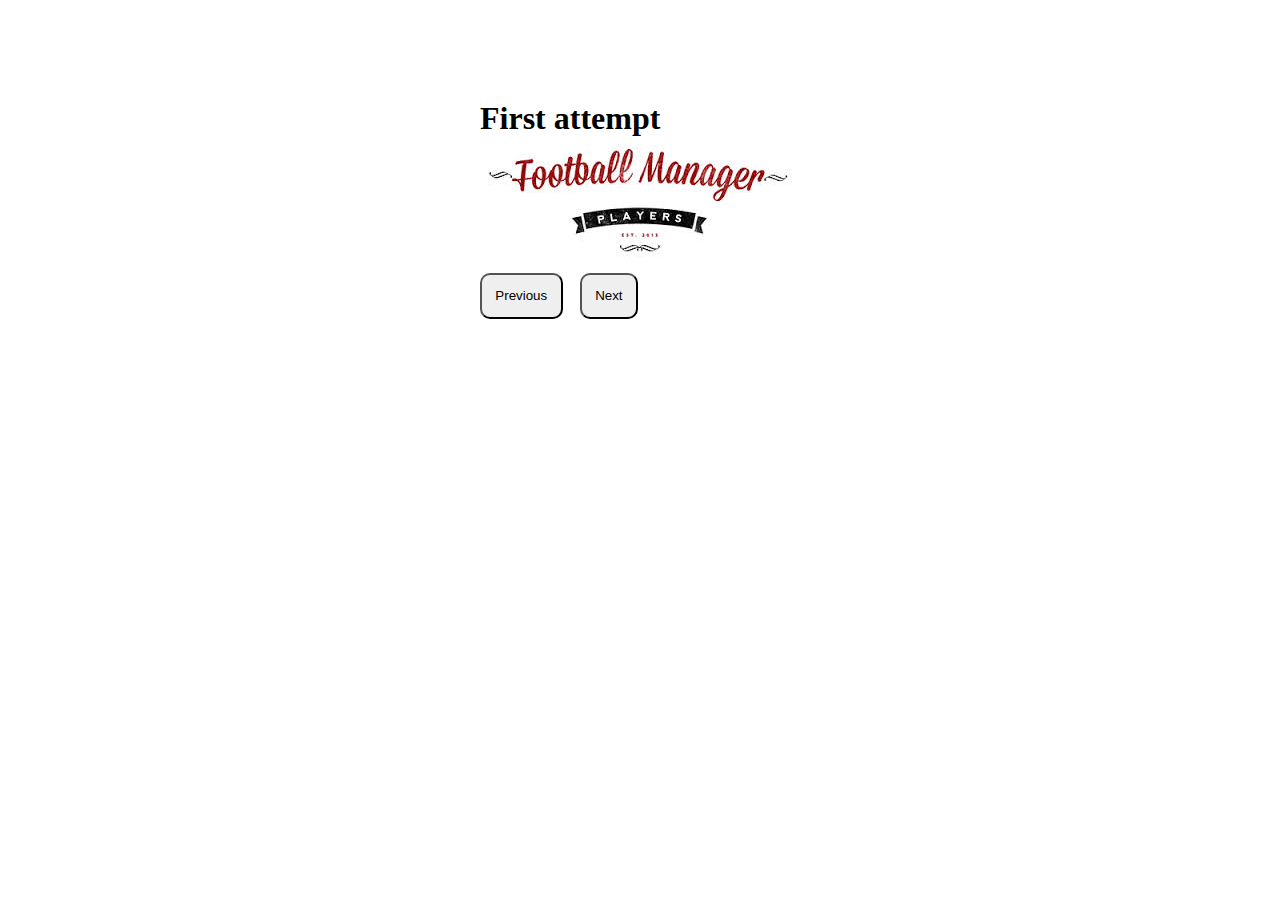
<file: 10-obslider/index.html>
<!doctype html>
<html>
<head>
	<meta>
	<title>The obligatory Slider</title>
	<style>
	body {
		width: 320px;
		margin: 100px auto 0;
		}
		* {
			margin: 0;
			padding: 0;
		}
	</style>
	<link rel="stylesheet" href="slider.css">
</head>
<body>
	<h1>First attempt</h1>

<div class="slider">
	<ul>
		<li><img src="img/image2.jpeg" alt="image"></li>
		<li><img src="img/image1.jpeg" alt="image"></li>
		<li><img src="img/image3.jpeg" alt="image"></li>
		<li><img src="img/image4.jpeg" alt="image"></li>
	</ul>
</div>

<div id="slider-nav">
	<button data-dir="prev">Previous</button>
	<button data-dir="next">Next</button>

</div>

<script src="https://ajax.googleapis.com/ajax/libs/jquery/2.1.3/jquery.min.js"></script>
<script src="slider.js">
</script>
</body>
</html>
</file>
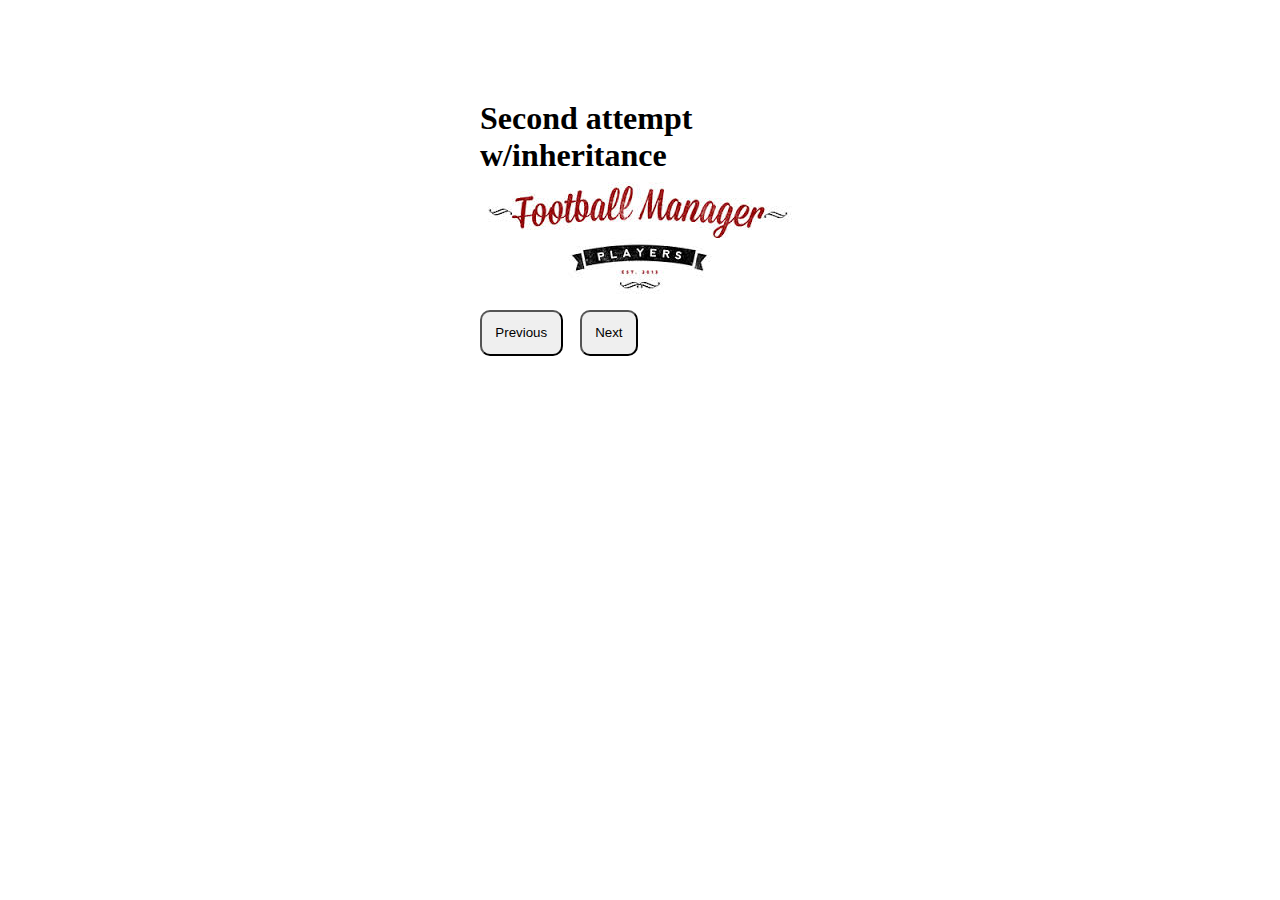
<file: 11-inheritance-slider2/index.html>
<!doctype html>
<html>
<head>
	<meta>
	<title>The obligatory Slider</title>
	<style>
	body {
		width: 320px;
		margin: 100px auto 0;
		}
		* {
			margin: 0;
			padding: 0;
		}
	</style>
	<link rel="stylesheet" href="slider.css">
</head>
<body>
	<h1>Second attempt w/inheritance</h1>

<div class="slider">
	<ul>
		<li><img src="img/image2.jpeg" alt="image"></li>
		<li><img src="img/image1.jpeg" alt="image"></li>
		<li><img src="img/image3.jpeg" alt="image"></li>
		<li><img src="img/image4.jpeg" alt="image"></li>
	</ul>
</div>

<div id="slider-nav">
	<button data-dir="prev">Previous</button>
	<button data-dir="next">Next</button>

</div>

<script src="https://ajax.googleapis.com/ajax/libs/jquery/2.1.3/jquery.min.js"></script>
<script src="slider2.js"></script>

<script>
(function(){
var container = $('div.slider').css('overflow','hidden').children('ul'),
	slider = new Slider(container,$('#slider-nav'));

slider.nav.find('button').on('click',function(){
	console.log($(this)) //jQuery wrapper
	console.log(this) //DOM object

	slider.setCurrent($(this).data('dir'));
	slider.transition();
});
	
}
)();
	
</script>
</body>
</html>
</file>
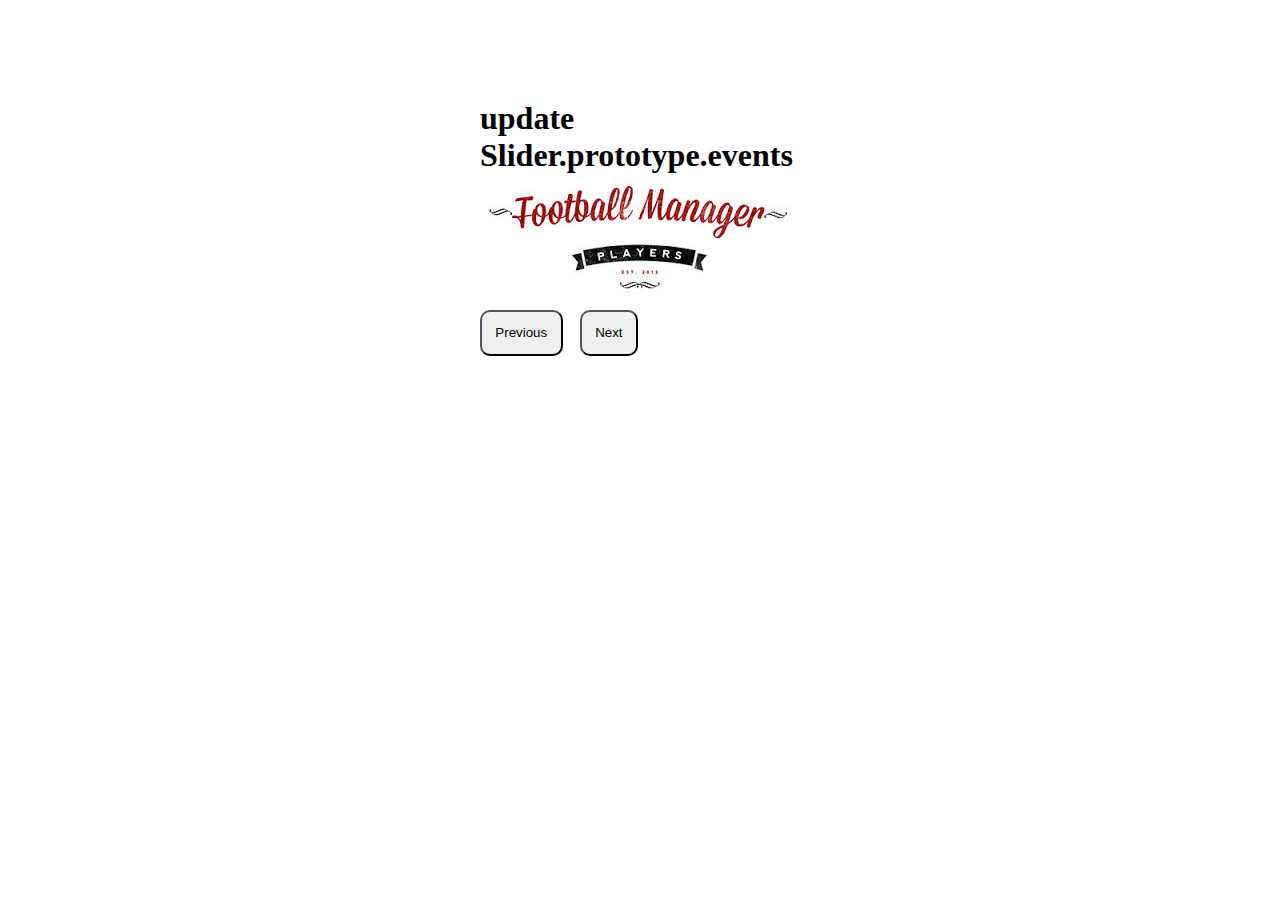
<file: 12-update-slider/index.html>
<!doctype html>
<html>
<head>
	<meta>
	<title>The obligatory Slider</title>
	<style>
	body {
		width: 320px;
		margin: 100px auto 0;
		}
		* {
			margin: 0;
			padding: 0;
		}
	</style>
	<link rel="stylesheet" href="slider.css">
</head>
<body>
	<h1>update Slider.prototype.events</h1>

<div class="slider">
	<ul>
		<li><img src="img/image2.jpeg" alt="image"></li>
		<li><img src="img/image1.jpeg" alt="image"></li>
		<li><img src="img/image3.jpeg" alt="image"></li>
		<li><img src="img/image4.jpeg" alt="image"></li>
	</ul>
</div>

<div id="slider-nav">
	<button data-dir="prev">Previous</button>
	<button data-dir="next">Next</button>

</div>

<script src="https://ajax.googleapis.com/ajax/libs/jquery/2.1.3/jquery.min.js"></script>
<script src="slider2.js"></script>

<script>
(function(){
var container = $('div.slider').css('overflow','hidden').children('ul');
	new Slider(container,$('#slider-nav'));

})();
	
</script>
</body>
</html>
</file>
<file: 10-obslider/slider.css>
#slider-nav {
	display: none;
	margin-top: 1em;
}

#slider-nav button {
	padding: 1em;
	margin-right: 1em;
	border-radius: 10px;
	cursor :pointer;
}

.slider {
	width: inherit;
	height: 120px;
	overflow: scroll;
}

.slider ul {
	width: 10000px;
	list-style: none;

}
.slider li {
	float: left;
}
</file>
<file: 11-inheritance-slider2/slider.css>
#slider-nav {
	display: none;
	margin-top: 1em;
}

#slider-nav button {
	padding: 1em;
	margin-right: 1em;
	border-radius: 10px;
	cursor :pointer;
}

.slider {
	width: inherit;
	height: 120px;
	overflow: scroll;
}

.slider ul {
	width: 10000px;
	list-style: none;

}
.slider li {
	float: left;
}
</file>
<file: 12-update-slider/slider.css>
#slider-nav {
	display: none;
	margin-top: 1em;
}

#slider-nav button {
	padding: 1em;
	margin-right: 1em;
	border-radius: 10px;
	cursor :pointer;
}

.slider {
	width: inherit;
	height: 120px;
	overflow: scroll;
}

.slider ul {
	width: 10000px;
	list-style: none;

}
.slider li {
	float: left;
}
</file>
